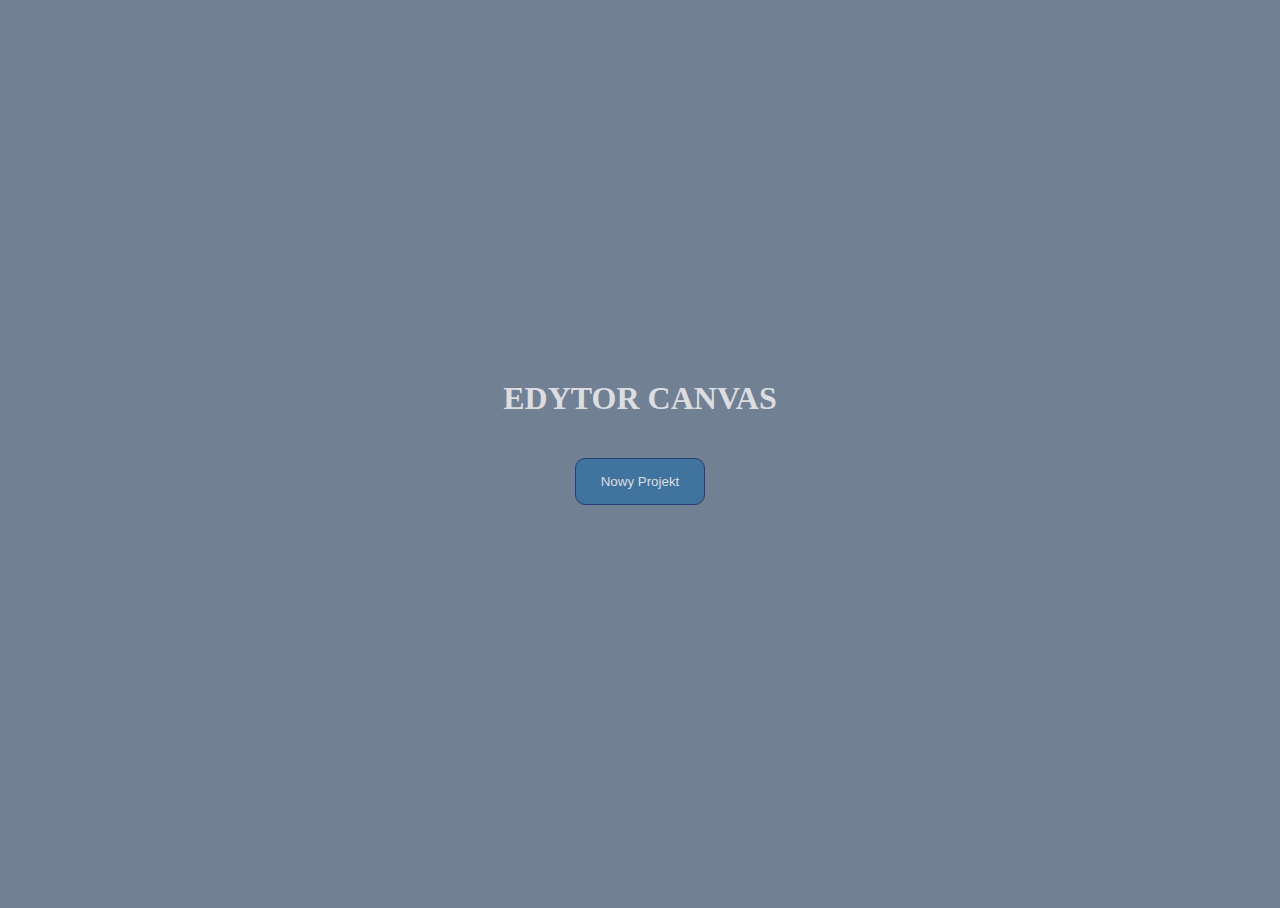
<file: index.html>
<!DOCTYPE html>
<html lang="en">
    <head>
        <meta charset="UTF-8">
        <meta http-equiv="X-UA-Compatible" content="IE=edge">
        <meta name="viewport" content="minimal-ui,width=device-width,
            initial-scale=1.0, user-scalable=no">
        <title>Canvas edytor</title>
        <link rel="stylesheet" href="style.css">
        <script type='module' src="loadIndex.js"></script>

    </head>

    <body>
        <main class="flex-center-column justify-content-center">
            <section class="flex-center-column" id="blur">
                <h1>EDYTOR CANVAS</h1>
                <button class="btn btn-big-blue" id="btnNewProject">Nowy Projekt</button>
                <section class="project-list">

                </section>
            </section>

            <div class="popup-wraper">
                <div class="popup justify-content-center flex-center-column">
                    <div>
                        <form method="post" id="form" class="flex-center-column
                            gap">
                            <label for="name">Podaj nazwę projektu</label>
                            <input type="text" id="name">
                            <button type="submit" class="btn btn-big-blue">Prześlij</button>
                        </form>
                    </div>
                    <button class="btn-close" id="btnCloseProject">❌</button>
                    <div class="error"></div>
                </div>
            </div>
        </main>

    </body>
</html>
</file>
<file: style.css>
body {
    background-color: #718093;
    color: #dcdde1;
    box-sizing: border-box;
}

body,
html {
    height: 100%;
}

body * {
    box-sizing: border-box;
}

.flex-center-column {
    display: flex;
    align-items: center;
    flex-direction: column;
}

.blur {
    filter: blur(3px);
}

.btn {
    border: solid 1px #273c75;
    cursor: pointer;
}

.btn-primary {
    border: solid 1px #fff;
    margin: 20px;
    width: 100px;
    padding: 20px 0;
    text-align: center;
    border-radius: 10px;
}

.btn-big-blue {
    border-radius: 10px;
    position: relative;
    background-color: #40739e;
    color: #dcdde1;
    margin: 20px;
    padding: 15px 25px 15px 25px;
}

.btn-big-blue::before {
    position: absolute;
    top: 0;
    right: 0;
    bottom: 0;
    left: 0;
    z-index: -1;
    background-color: #40739e;
    border-radius: 10px;
    content: '';
    opacity: 0;
    animation-name: ripple-out;
    animation-iteration-count: infinite;
    animation-duration: 1s;
    animation-delay: 1s;
}

a {
    color: #dcdde1;
    text-decoration: none;
}

ul {
    list-style: none;
}

.flex {
    display: flex;
    flex-wrap: wrap;
}

.flex-spaceAround {
    justify-content: space-around;
}

.canvas-main {
    display: flex;
    flex-direction: column;
    gap: 20px;
}

canvas {
    position: absolute;
    border: 1px solid #2f3640;
}

.canvas-wraper {
    position: relative;
}

canvas {
    position: absolute;
    bottom: 300;
    left: 0;
    touch-action: none;
}

.btn-tool {
    background-color: #2f3640;
    color: #ecf0f1;
    height: 50px;
    width: 50px;
}

.btn-tool:hover {
    background-color: #718093;
}

.block {
    display: block;
}

.justify-content-center {
    height: 100%;
    justify-content: center;
}

input {
    width: 125px;
    margin: 0;
}

.relative {
    position: relative;
}

.popup {
    position: absolute;
    width: 300px;
    height: 300px;
    top: 50%;
    left: 50%;
    transform: translate(-50%, -50%);
    background-color: #7f8fa6;
}

.popup-wraper {
    display: none;
    position: absolute;
    height: 100%;
    width: 100%;
}

.error {
    color: #c23616;
}

.gap {
    gap: 10px
}

.btn-close {
    position: absolute;
    top: 0;
    right: 0;
}

input[type="color"] {
    -webkit-appearance: none;
}

input[type="color"]::-webkit-color-swatch-wrapper {
    padding: 0;
}

input[type="color"]::-webkit-color-swatch {
    border: none;
}

.js-wraper {
    width: fit-content;
    margin: auto;
}

.js-inputs {
    width: 250px;
    display: flex;
    background-color: #2f3640;
}

@media only screen and(max-width: 450px) {
    .js-tools button {
        height: 30px;
        width: 50px;
    }
}

@keyframes ripple-out {
    10% {
        opacity: 1;
    }

    100% {
        top: -15px;
        right: -15px;
        bottom: -15px;
        left: -15px;
        opacity: 0;
    }
}
</file>
